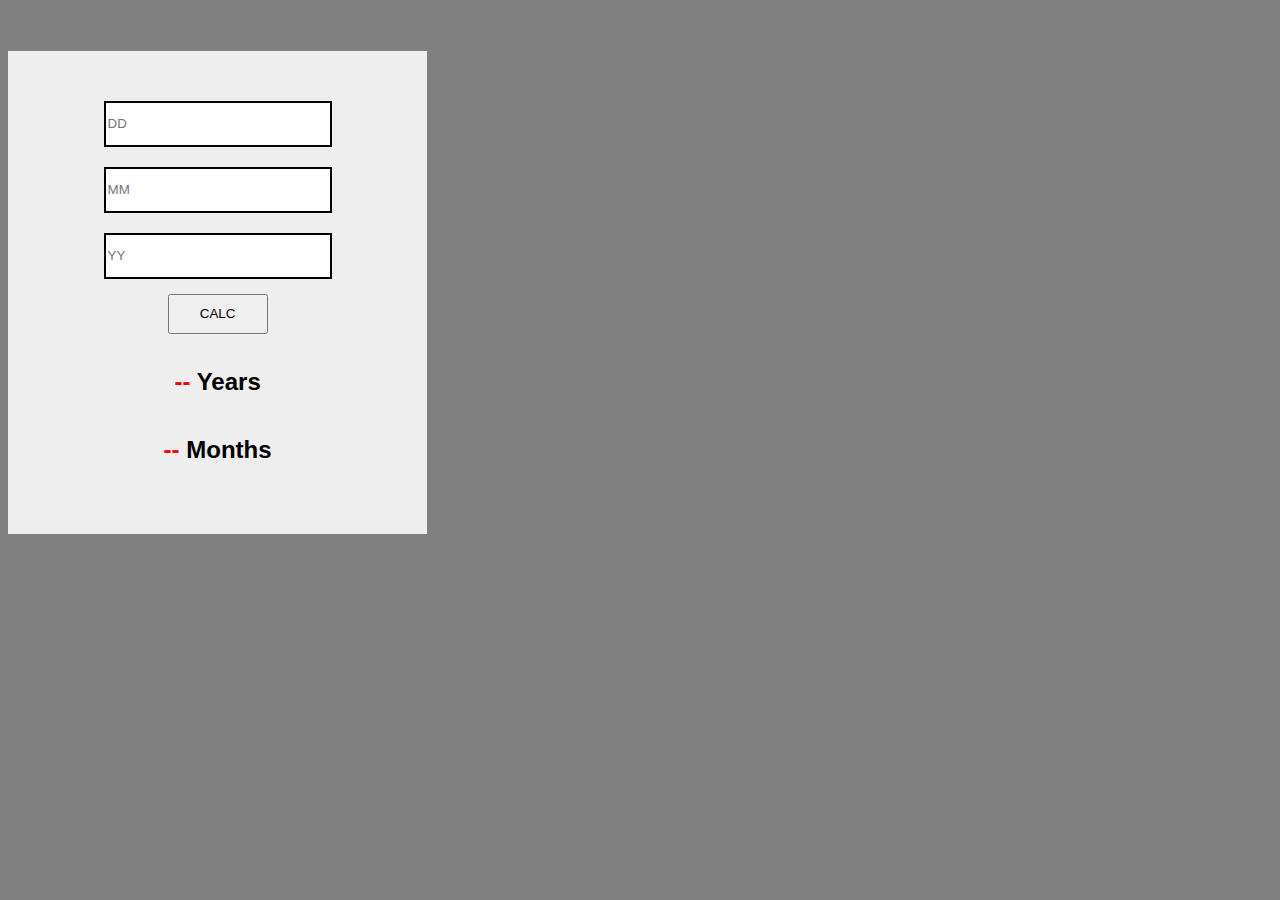
<file: index.html>
<!DOCTYPE html>
<html lang="en">
<head>
    <meta charset="UTF-8">
    <meta name="viewport" content="width=device-width, initial-scale=1.0">
<!--bootstrab link -->
<link href="https://cdn.jsdelivr.net/npm/bootstrap@5.1.3/dist/css/bootstrap.min.css" rel="stylesheet" 
integrity="sha384-1BmE4kWBq78iYhFldvKuhfTAU6auU8tT94WrHftjDbrCEXSU1oBoqyl2QvZ6jIW3" crossorigin="anonymous">
<script src="https://cdn.jsdelivr.net/npm/bootstrap@5.1.3/dist/js/bootstrap.bundle.min.js"
 integrity="sha384-ka7Sk0Gln4gmtz2MlQnikT1wXgYsOg+OMhuP+IlRH9sENBO0LRn5q+8nbTov4+1p"
  crossorigin="anonymous"></script>
<!--font awesome link -->
<link rel="stylesheet" href="https://cdnjs.cloudflare.com/ajax/libs/font-awesome/4.7.0/css/font-awesome.min.css">
<link href="https://fonts.googleapis.com/css2?family=Libre+Baskerville:ital,wght@0,400;0,700;1,400&display=swap" rel="stylesheet">
<!-- css link -->
<link rel="stylesheet" href="sheet.css">
</head>
<body>
    <div id="container" class="container">
        <div id="inputs">
            <input type="number" placeholder="DD" id="day">
            <input type="number" placeholder="MM" id="month">
            <input type="number" placeholder="YY" id="year">
            <button type="button" class="btn btn-dark" id="btn">CALC</button>
        </div>
        <div id="result">
            <h2 id="textYears"><span>--</span> Years</h2>
            <h2 id="textMon"><span>--</span> Months</h2>
        </div>
    </div>
    <script src="script.js"></script>
</body>
</html>
</file>
<file: sheet.css>
body{
    background-color: #808080 ;
    font-family: sans-serif;
}
#container{
    background-color: #eee;
    text-align: center;
    width: 30%;
    padding: 40px 20px 40px 20px;
    margin-top: 4%;
}
#container #inputs {
    display: flex;
    flex-direction: column;
    justify-content: center;
    align-items: center;
    text-align: center;

}
#container #inputs input {
    margin: 10px;
    border: black 2px solid;
    width: 220px;
    height: 40px;
}
#container #inputs button{
    width: 100px ; 
    height: 40px;
    padding: 5px;
    margin: 5px;
}
h2 {
    padding: 10px;
}
h2 span {
    color: red;
}
@media (max-width: 576px){
    #container{
        width: 80%; height: 420px;
        padding: 30px 20px 10px 20px;
        margin-top: 25%;
    }
    h2 {
        padding:5px;
    }
}
</file>
